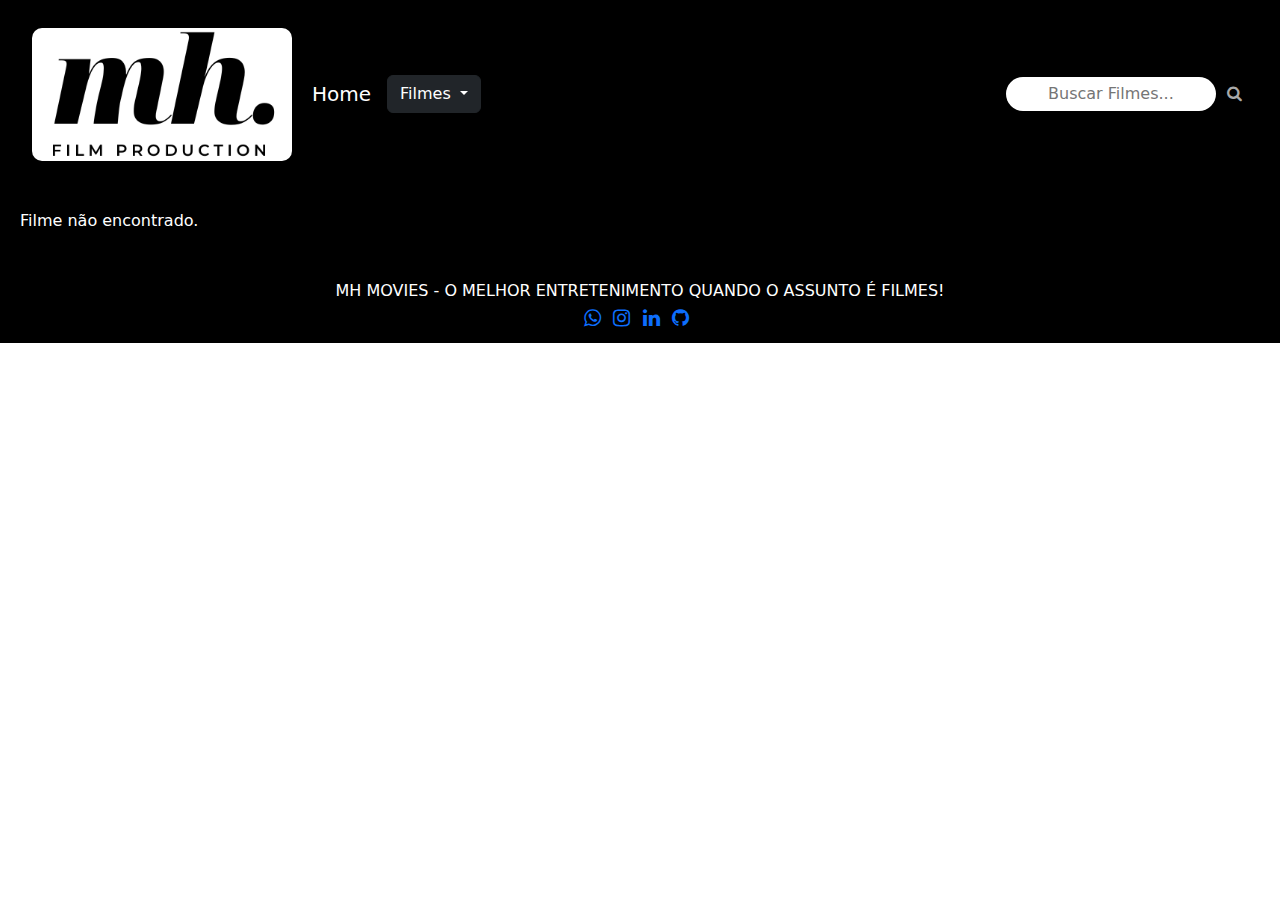
<file: public/detalhes.html>
<!DOCTYPE html>
<html lang="pt-br">

<head>
    <meta charset="UTF-8">
    <meta name="viewport" content="width=device-width, initial-scale=1.0">
    <title>Mais Informações</title>
    <link rel="stylesheet" href="style.css">
    <link href="https://cdn.jsdelivr.net/npm/bootstrap@5.3.3/dist/css/bootstrap.min.css" rel="stylesheet"
        integrity="sha384-QWTKZyjpPEjISv5WaRU9OFeRpok6YctnYmDr5pNlyT2bRjXh0JMhjY6hW+ALEwIH" crossorigin="anonymous">
    <script src="https://cdn.jsdelivr.net/npm/bootstrap@5.3.3/dist/js/bootstrap.bundle.min.js"
        integrity="sha384-YvpcrYf0tY3lHB60NNkmXc5s9fDVZLESaAA55NDzOxhy9GkcIdslK1eN7N6jIeHz"
        crossorigin="anonymous"></script>
    <link rel="stylesheet" href="//maxcdn.bootstrapcdn.com/font-awesome/4.3.0/css/font-awesome.min.css">
</head>

<body>
    <script src="app.js"></script>
    <!-- Cabeçalho -->
    <header>
        <nav class="navbar navbar-expand-lg navbar-dark bg-black">
            <div class="container-fluid">
                <img class="logo" src="images/logo.png">
                <a class="navbar-brand" href="index.html">Home</a>
                <button class="navbar-toggler" type="button" data-bs-toggle="collapse"
                    data-bs-target="#navbarNavDarkDropdown" aria-controls="navbarNavDarkDropdown" aria-expanded="false"
                    aria-label="Toggle navigation">
                    <span class="navbar-toggler-icon"></span>
                </button>
                <div class="collapse navbar-collapse" id="navbarNavDarkDropdown">
                    <ul class="navbar-nav">
                        <li class="nav-item dropdown">
                            <button class="btn btn-dark dropdown-toggle" data-bs-toggle="dropdown"
                                aria-expanded="false">
                                Filmes
                            </button>
                            <ul class="dropdown-menu dropdown-menu-dark">
                                <li><a class="dropdown-item" href="comedia.html">Comédia</a></li>
                                <li><a class="dropdown-item" href="acao.html">Ação</a></li>
                                <li><a class="dropdown-item" href="terror.html">Terror</a></li>
                                <li><a class="dropdown-item" href="documentarios.html">Documentários</a></li>
                                <li><a class="dropdown-item" href="series.html">Séries</a></li>
                                <li><a class="dropdown-item" href="romance.html">Romance</a></li>
                                <li><a class="dropdown-item" href="infantil.html">Infantil</a></li>
                            </ul>
                        </li>
                    </ul>
                </div>
                <div class="caixa-pesquisa">
                    <input type="text" placeholder="Buscar Filmes...">
                    <button><i class="fa fa-search"></i></button>
                </div>
            </div>
        </nav>
    </header>

    <div id="tela">

    </div>

    <script>
        const params = new URLSearchParams(window.location.search)
        const id = parseInt(params.get('id'));
        const filme = filmes.find(f => f.id === id);
        const container = document.getElementById('tela')
        if (filme) {
            container.innerHTML = `
            <center>
            <h1>${filme.nome}</h1>
            <p><img src="${filme.imagem}"></p>
            </center>
            <p><b>Sinopse:</b> ${filme.descrição}</p>
            <center>
            <br>
            <h4>Trailer</h4>
            <video width="90%" src="${filme.video}" controls></video><br>
            </center>
            <br>
            <p><b>Deseja opções diferentes? Consulte nossa página individual de cada estilo cinematográfico!!</b></p>
            <a href="${filme.link}" target="_blank">${filme.nome_filme}</a>`;
        } else {
            container.innerHTML = "<p>Filme não encontrado.</p>";
        }
    </script>

    <!-- Rodapé -->
        <footer>
            MH MOVIES - O MELHOR ENTRETENIMENTO QUANDO O ASSUNTO É FILMES!
            <br>
            <div class="redes-sociais">
                <a href="https://wa.me/5531986253405" target="_blank"><i class="fa fa-whatsapp"></i></a>
                <a href="https://www.instagram.com/qr/" target="_blank"><i class="fa fa-instagram"></i></a>
                <a href="www.linkedin.com/in/matheus-henrique-076043319" target="_blank"><i
                        class="fa fa-linkedin"></i></a>
                <a href="https://github.com/MatheusFerreirapucminas" target="_blank"><i class="fa fa-github"></i></a>
            </div>
        </footer>
</body>

</html>
</file>
<file: public/style.css>
/* Cabeçalho */
header nav img {
    width: 300px;
    padding: 20px;
    border-radius: 30px;
}

/* Caixa de pesquisa */
input {
    text-align: center;
}

.caixa-pesquisa {
    padding: 20px;
}

.caixa-pesquisa input {
    text-decoration: none;
    padding: 5px;
    border-radius: 20px;
    border: 0;
}

.caixa-pesquisa button {
    background: 0;
    color: darkgray;
    border: 0;
    height: 30px;
    font-weight: bold;
    border-radius: 7px;
}

.caixa-pesquisa button:hover {
    background-color: black;
}

/* Categorias */
.categorias {
    justify-items: left;
}

/* Parte de aside */
aside {
    display: flexbox;
}

/* Rodapé */
footer {
    background-color: black;
    color: white;
    padding: 10px;
    clear: both;
    text-align: center;
}

.redes-sociais a {
    padding-right: 7px;
    font-size: 20px;
}


/* Parte do JavaScript */
#tela {
    padding: 20px;
    background-color: black;
    color: white;
}

#tela a {
    text-decoration: none;
    padding: 5px;
    background-color: white;
    color: black;
    border-radius: 10px;
}

#tela a:hover {
    background-color: red;
}

#tela img {
    height: 50%;
    width: 40%;
}
</file>
